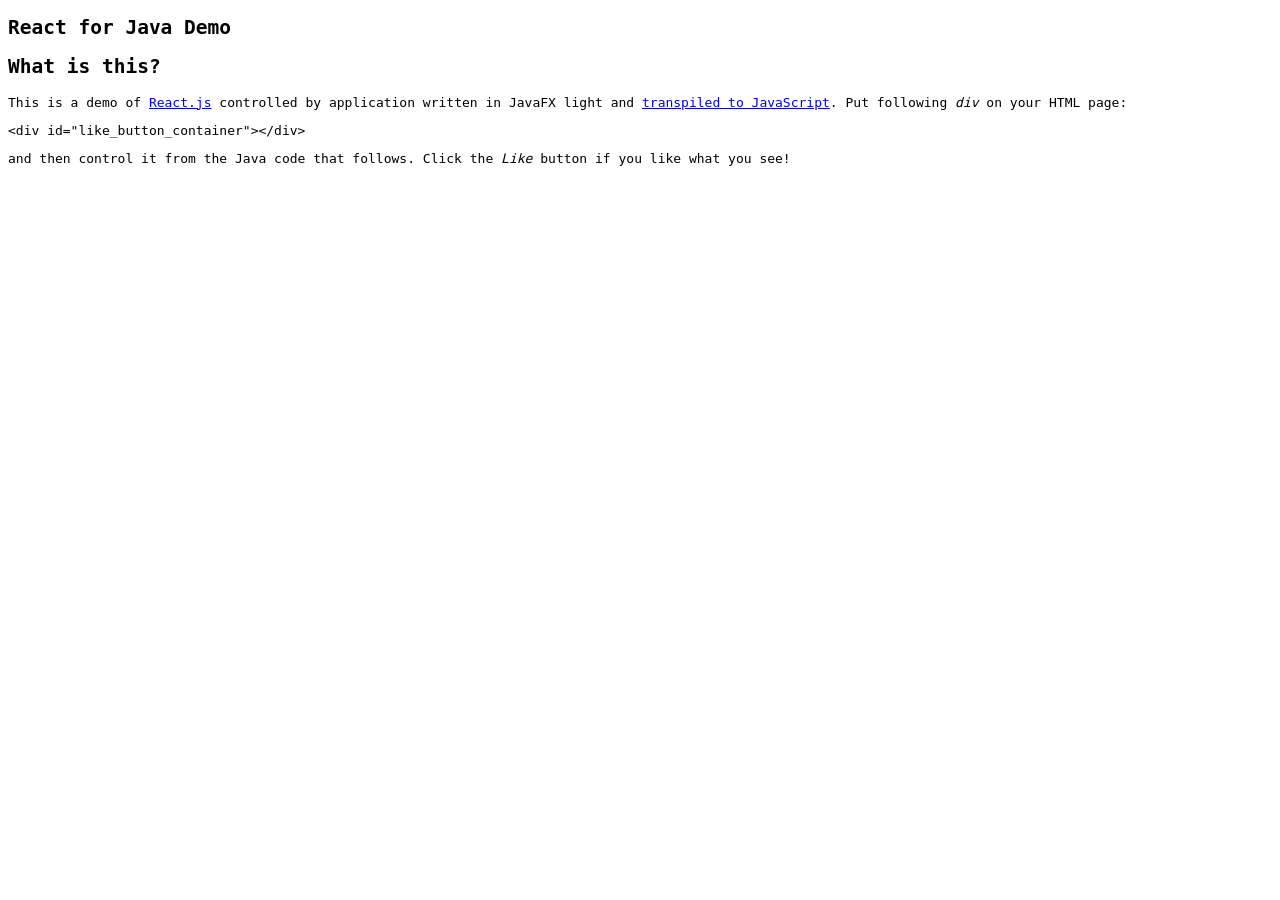
<file: src/main/webapp/pages/index.html>
<!--

    Licensed to the Apache Software Foundation (ASF) under one
    or more contributor license agreements.  See the NOTICE file
    distributed with this work for additional information
    regarding copyright ownership.  The ASF licenses this file
    to you under the Apache License, Version 2.0 (the
    "License"); you may not use this file except in compliance
    with the License.  You may obtain a copy of the License at

      http://www.apache.org/licenses/LICENSE-2.0

    Unless required by applicable law or agreed to in writing,
    software distributed under the License is distributed on an
    "AS IS" BASIS, WITHOUT WARRANTIES OR CONDITIONS OF ANY
    KIND, either express or implied.  See the License for the
    specific language governing permissions and limitations
    under the License.

-->
<!DOCTYPE html>
<html>
  <head>
    <meta charset="UTF-8" />
    <title>React for Java Demo</title>
    <link rel="stylesheet" type="text/css" href="style.css">
  </head>
  <body>

    <h2>React for Java Demo</h2>

    <div id="like_button_container"></div>

    <!-- ${browser.bootstrap} -->
    
    
    <h2>What is this?</h2>
    
    <p>
    This is a demo of <a target="_blank" href="http://reactjs.org">React.js</a> controlled by 
    application written in JavaFX light and <a target="_blank" href="http://github.com/jtulach/bck2brwsr">transpiled to JavaScript</a>.
    Put following <em>div</em> on your HTML page:
    </p>
    
    <pre>
&lt;div id="like_button_container">&lt;/div></pre>
    <p>
        and then control it from the Java code that follows. Click the <em>Like</em> button
        if you like what you see!
    </p> 
    <div id="codecontainer"></div>
  </body>
</html>
</file>
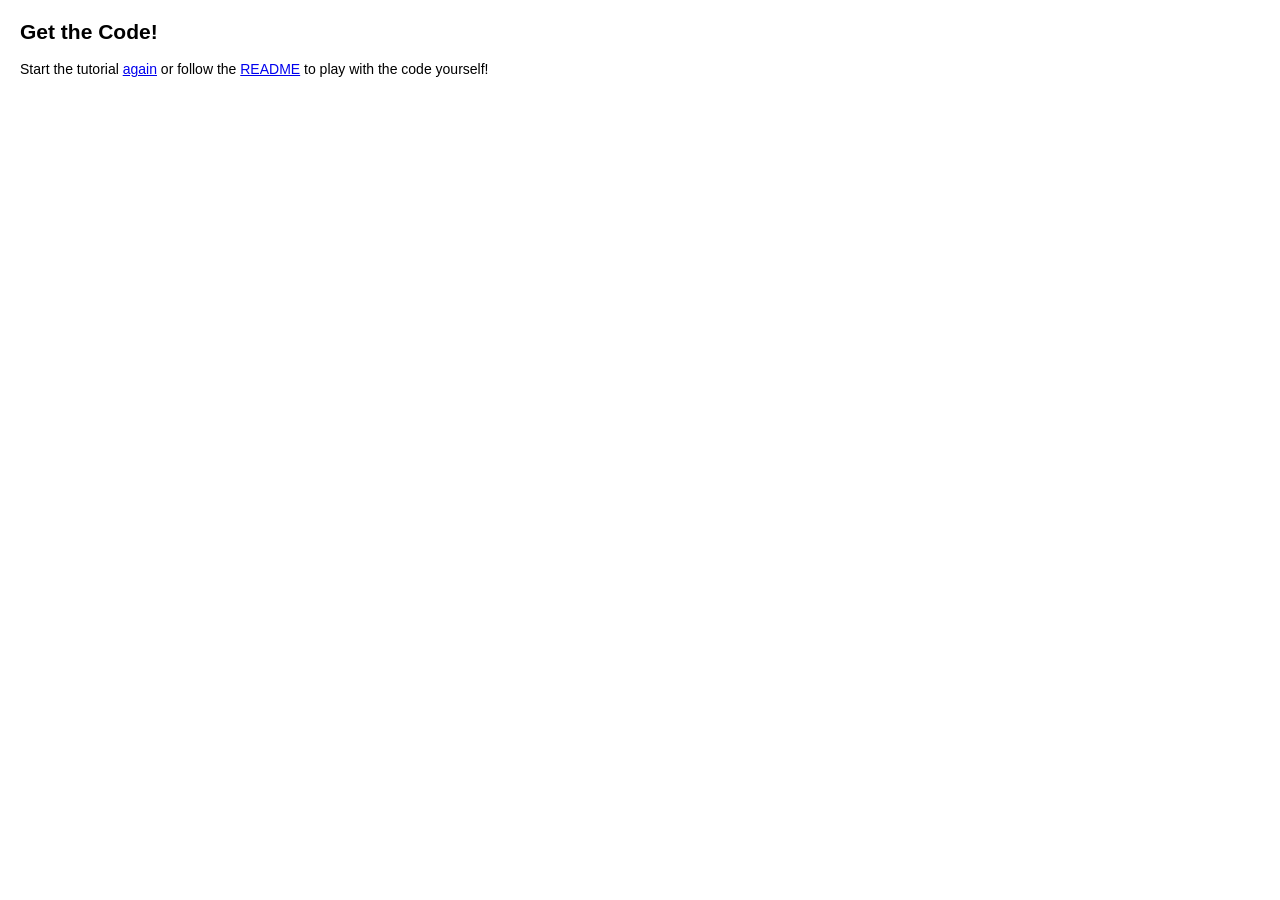
<file: src/main/webapp/pages/ttt4.html>
<!--

    Licensed to the Apache Software Foundation (ASF) under one
    or more contributor license agreements.  See the NOTICE file
    distributed with this work for additional information
    regarding copyright ownership.  The ASF licenses this file
    to you under the Apache License, Version 2.0 (the
    "License"); you may not use this file except in compliance
    with the License.  You may obtain a copy of the License at

      http://www.apache.org/licenses/LICENSE-2.0

    Unless required by applicable law or agreed to in writing,
    software distributed under the License is distributed on an
    "AS IS" BASIS, WITHOUT WARRANTIES OR CONDITIONS OF ANY
    KIND, either express or implied.  See the License for the
    specific language governing permissions and limitations
    under the License.

-->
<!DOCTYPE html>
<html>
  <head>
    <meta charset="UTF-8" />
    <title>React for Java - Get the Code</title>
    <link rel="stylesheet" type="text/css" href="style.css">
    <link rel="stylesheet" type="text/css" href="ttt.css">
  </head>
  <body>

    <h2>Get the Code!</h2>

    Start the tutorial <a href="index.html">again</a> or follow the
    <a target="_blank" href="https://github.com/jtulach/netbeans-html4j/blob/react4jdemo/README.md">README</a>
    to play with the code yourself!
</body>
</html>
</file>
<file: src/main/webapp/pages/style.css>
/*
 * Licensed to the Apache Software Foundation (ASF) under one
 * or more contributor license agreements.  See the NOTICE file
 * distributed with this work for additional information
 * regarding copyright ownership.  The ASF licenses this file
 * to you under the Apache License, Version 2.0 (the
 * "License"); you may not use this file except in compliance
 * with the License.  You may obtain a copy of the License at
 *
 *   http://www.apache.org/licenses/LICENSE-2.0
 *
 * Unless required by applicable law or agreed to in writing,
 * software distributed under the License is distributed on an
 * "AS IS" BASIS, WITHOUT WARRANTIES OR CONDITIONS OF ANY
 * KIND, either express or implied.  See the License for the
 * specific language governing permissions and limitations
 * under the License.
 */
body {color: #000000; background-color: #ffffff; font-family: monospace}
pre {color: #000000; background-color: #ffffff; font-family: monospace}
table {color: #000000; background-color: #e9e8e2; font-family: monospace}
.ST1 {font-family: monospace; font-weight: bold}
.ST3 {color: #009900}
.ST2 {font-family: monospace; font-weight: bold; font-style: italic}
.ST0 {font-family: monospace; font-style: italic}
.literal {color: #0000e6}
.string {color: #ce7b00}
</file>
<file: src/main/webapp/pages/ttt.css>
body {
  font: 14px "Century Gothic", Futura, sans-serif;
  margin: 20px;
}

ol, ul {
  padding-left: 30px;
}

.board-row:after {
  clear: both;
  content: "";
  display: table;
}

.status {
  margin-bottom: 10px;
}

.square {
  background: #fff;
  border: 1px solid #999;
  float: left;
  font-size: 24px;
  font-weight: bold;
  line-height: 34px;
  height: 34px;
  margin-right: -1px;
  margin-top: -1px;
  padding: 0;
  text-align: center;
  width: 34px;
}

.square:focus {
  outline: none;
}

.kbd-navigation .square:focus {
  background: #ddd;
}

.game {
  display: flex;
  flex-direction: row;
}

.game-info {
  margin-left: 20px;
}
</file>
